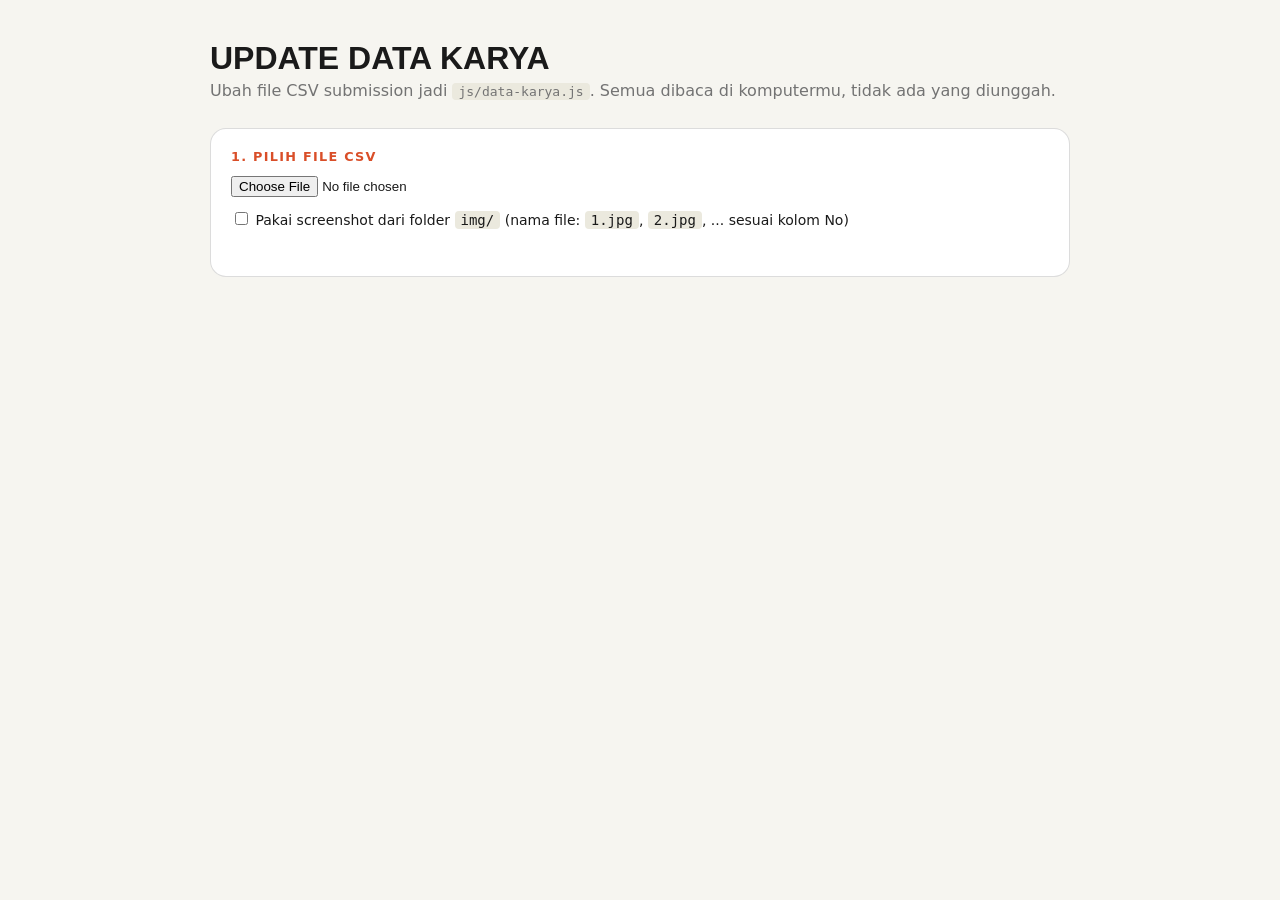
<file: update-data.html>
<!DOCTYPE html>
<html lang="id">
<head>
<meta charset="UTF-8"><meta name="viewport" content="width=device-width, initial-scale=1.0">
<title>Update Data Karya</title>
<link rel="stylesheet" href="css/update.css">
</head>
<body>
<main>
  <h1>Update Data Karya</h1>
  <p class="sub">Ubah file CSV submission jadi <code>js/data-karya.js</code>. Semua dibaca di komputermu, tidak ada yang diunggah.</p>

  <div class="box">
    <h2>1. Pilih file CSV</h2>
    <input type="file" id="file" accept=".csv,text/csv">
    <label><input type="checkbox" id="useimg"> Pakai screenshot dari folder <code>img/</code> (nama file: <code>1.jpg</code>, <code>2.jpg</code>, ... sesuai kolom No)</label>
    <p id="status" class="sub" style="margin-top:12px"></p>
  </div>

  <div class="box" id="result" hidden>
    <h2>2. Cek hasil</h2>
    <div id="cats" class="chips"></div>
    <div id="warns"></div>
  </div>

  <div class="box" id="out" hidden>
    <h2>3. Simpan</h2>
    <button id="dl">Unduh data-karya.js</button>
    <p class="sub" style="margin:12px 0">Timpa file lama di folder <code>js/</code>, lalu muat ulang index.html dan katalog.html.</p>
    <textarea id="preview" readonly></textarea>
  </div>
</main>
<script src="js/update-data.js"></script>
</body>
</html>
</file>
<file: css/update.css>
body{margin:0;background:#F6F5F0;color:#1A1A1A;font-family:'Plus Jakarta Sans',system-ui,sans-serif}
main{max-width:860px;margin:0 auto;padding:40px 24px 80px}
h1{font-family:'Syne',sans-serif;font-weight:800;text-transform:uppercase;font-size:2rem;margin:0 0 4px}
p.sub{color:#737373;margin:0 0 28px}
.box{background:#fff;border:1px solid rgba(26,26,26,.15);border-radius:16px;padding:20px;margin-bottom:16px}
.box h2{font-size:.8rem;letter-spacing:.1em;text-transform:uppercase;margin:0 0 12px;color:#D94E28}
button,.btn{cursor:pointer;font:700 13px 'Plus Jakarta Sans',sans-serif;padding:11px 20px;border-radius:999px;border:0;background:#1A1A1A;color:#F6F5F0}
button:disabled{opacity:.35;cursor:not-allowed}
button:hover:not(:disabled){background:#D94E28}
.chips{display:flex;flex-wrap:wrap;gap:6px}
.chip{background:#EBE9DE;border-radius:999px;padding:4px 12px;font-size:12px;font-weight:600}
.warn{color:#B83D1B;font-size:13px;margin:6px 0 0}
textarea{width:100%;height:220px;font:12px/1.5 ui-monospace,monospace;border:1px solid rgba(26,26,26,.2);border-radius:10px;padding:10px;box-sizing:border-box}
label{display:block;margin-top:12px;font-size:14px}
code{background:#EBE9DE;padding:1px 6px;border-radius:4px}
</file>
